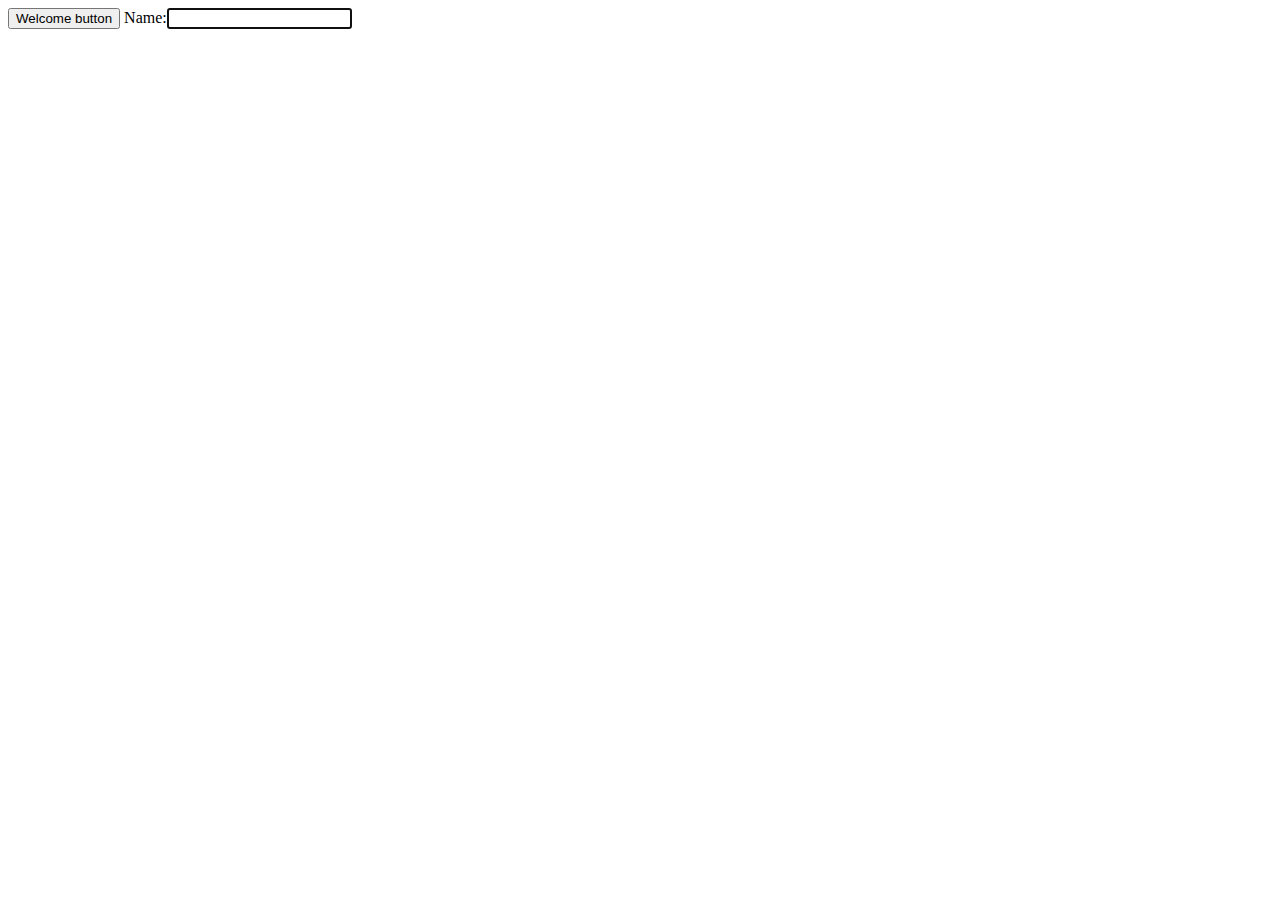
<file: Practico 1/index.html>
<!DOCTYPE html>
<html>
  <head>
    <meta charset="utf-8" />
    <link rel="stylesheet" type="text/css" href="style.css" media="screen" />
    <title>Globant :: Welcome to the HTML5 bootcamp</title>
  </head>
  <body>
  	<div class= "container">
  	  <button id="btnId">Welcome button</button>
	  	  Name:<input id="alias"></input>
	  </div>

    <div class="background">
    </div>

    <div class="floated">
		  <ul id="tweetsList">
		  </ul>
	  </div>

    <!-- Scripts should be included at the end of the page, before the closing body tag. -->
    <script type="text/javascript" src="jquery.js"></script>
    <script type="text/javascript" src="scripts.js"></script>
  </body>
</html>
</file>
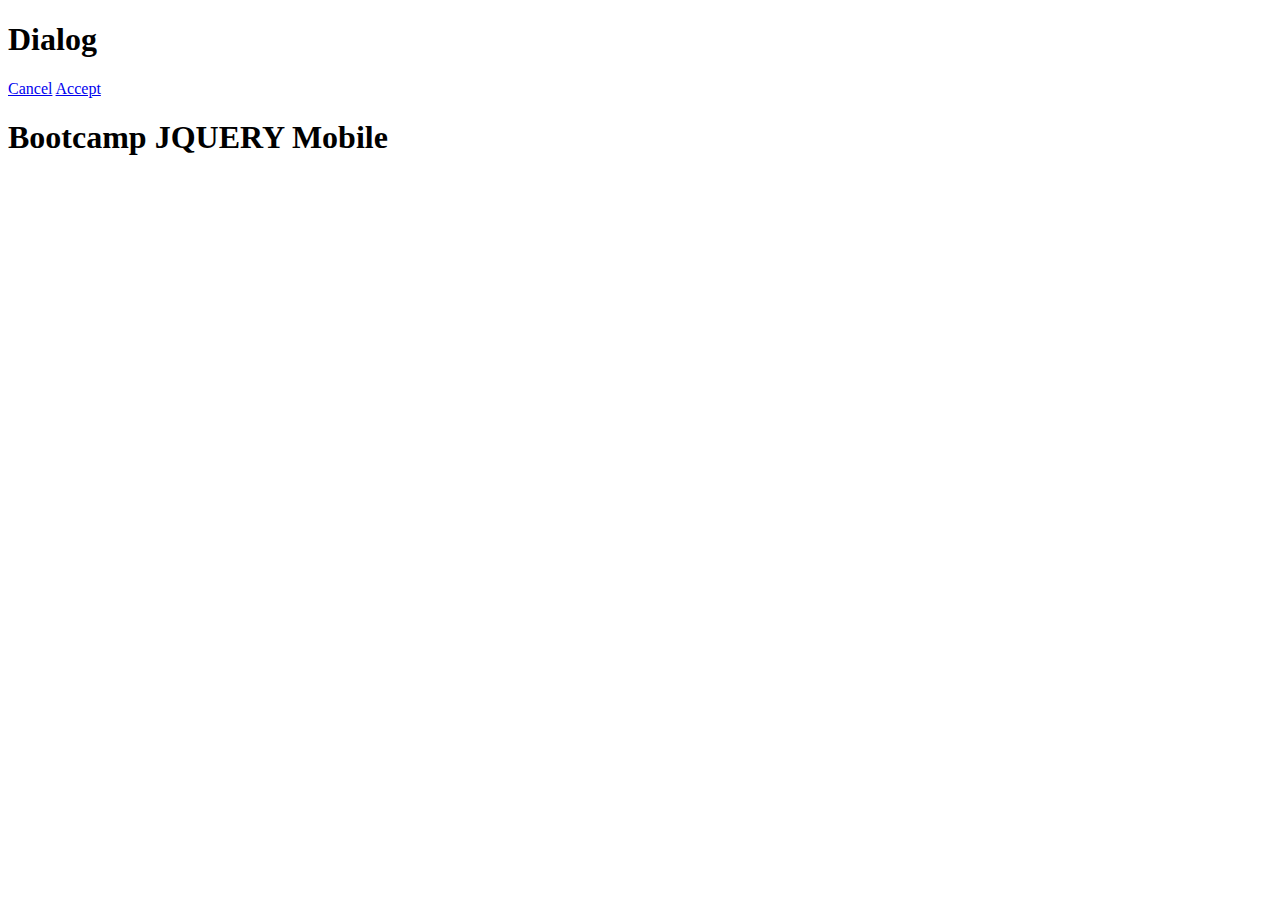
<file: Practico 2/foo.html>
<!doctype html>
<html lang="en">
  <head>
    <meta charset="utf-8">
    <title>Sample page 1</title>
  </head>
  <body>
    <div data-role="page" id="dialog1">
      <div data-role="header">
         <h1>Dialog</h1>
      </div>
      <div data-role="content">
        <a href="#" data-rel="back" data-role="button">Cancel</a>
        <a href="#"  data-role="button">Accept</a>
      </div>
      <div data-role="footer">
        <h1>Bootcamp JQUERY Mobile</h1>
      </div>
    </div>
  </body>

</html>
</file>
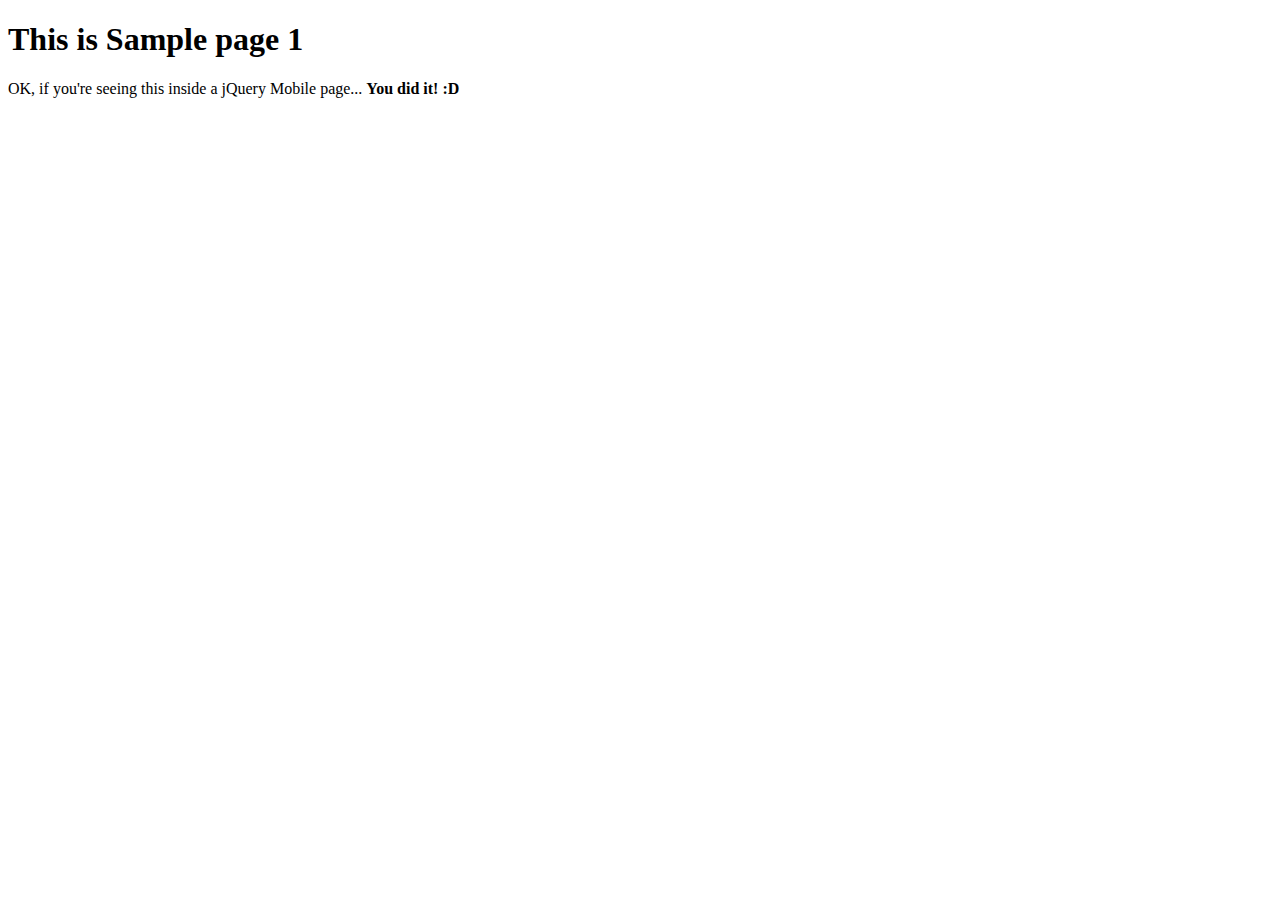
<file: Practico 2/pages/page1.html>
<!doctype html>
<html lang="en">
  <head>
    <meta charset="utf-8">
    <title>Sample page 1</title>
  </head>
  <body>
    <header>
      <h1>This is Sample page 1</h1>
    </header>
 
    <p>
      OK, if you're seeing this inside a jQuery Mobile page...
      <strong>You did it! :D</strong>
    </p>
  </body>
</html>
</file>
<file: Practico 1/style.css>
.background {
  opacity:0.8;
	z-index: 1001;
	position: fixed;
	top:0px;
	bottom: 0px;
	left: 0px;
	right: 0px;
	background-color: #FFF ;
	display: none;
}

.highlight {
  background-color: yellow;
}

.container {
  position: relative;
}

.red_colored {
	color: red;
}

.floated {
	position: relative;
	float: left;
	z-index: 1002;
	opacity: 1.0;
	background-color: #FFF ;
}

#tweetsList {
	text-align: center;
}
</file>
